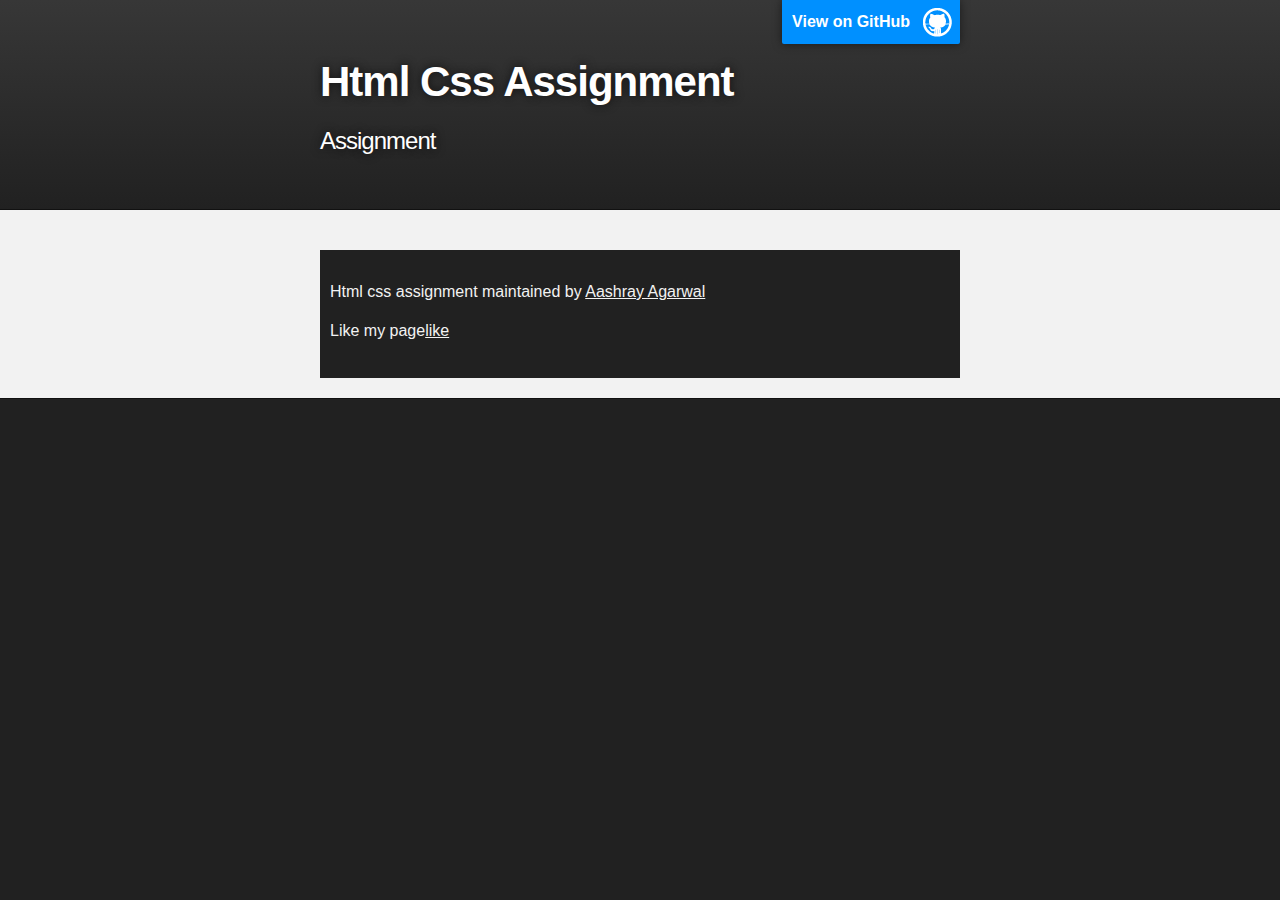
<file: index.html>
<!DOCTYPE html>
<html>

  <head>
    <meta charset='utf-8'>
    <meta http-equiv="X-UA-Compatible" content="chrome=1">
    <meta name="description" content="Html css assignment : assignment">

    <link rel="stylesheet" type="text/css" media="screen" href="stylesheets/stylesheet.css">

    <title>Html Css Assignment</title>
  </head>

  <body>

    <!-- HEADER -->
    <div id="header_wrap" class="outer">
        <header class="inner">
          <a id="forkme_banner" href="https://github.com/aqpl/HTML_CSS_assignment">View on GitHub</a>

          <h1 id="project_title">Html Css Assignment</h1>
          <h2 id="project_tagline">Assignment</h2>

            <!--<section id="downloads">
              <a class="zip_download_link" href="https://github.com/aqpl/HTML_CSS_assignment/zipball/master">Download this project as a .zip file</a>
              <a class="tar_download_link" href="https://github.com/aqpl/HTML_CSS_assignment/tarball/master">Download this project as a tar.gz file</a>
            </section>-->
        </header>
    </div>

    <!-- MAIN CONTENT -->
    <div id="main_content_wrap" class="outer">
      <section id="main_content" class="inner">
        <!--<h3>
<a id="welcome-to-github-pages" class="anchor" href="#welcome-to-github-pages" aria-hidden="true"><span aria-hidden="true" class="octicon octicon-link"></span></a>Welcome to GitHub Pages.</h3>

<p>This automatic page generator is the easiest way to create beautiful pages for all of your projects. Author your page content here <a href="https://guides.github.com/features/mastering-markdown/">using GitHub Flavored Markdown</a>, select a template crafted by a designer, and publish. After your page is generated, you can check out the new <code>gh-pages</code> branch locally. If you’re using GitHub Desktop, simply sync your repository and you’ll see the new branch.</p>

<h3>
<a id="designer-templates" class="anchor" href="#designer-templates" aria-hidden="true"><span aria-hidden="true" class="octicon octicon-link"></span></a>Designer Templates</h3>

<p>We’ve crafted some handsome templates for you to use. Go ahead and click 'Continue to layouts' to browse through them. You can easily go back to edit your page before publishing. After publishing your page, you can revisit the page generator and switch to another theme. Your Page content will be preserved.</p>

<h3>
<a id="creating-pages-manually" class="anchor" href="#creating-pages-manually" aria-hidden="true"><span aria-hidden="true" class="octicon octicon-link"></span></a>Creating pages manually</h3>

<p>If you prefer to not use the automatic generator, push a branch named <code>gh-pages</code> to your repository to create a page manually. In addition to supporting regular HTML content, GitHub Pages support Jekyll, a simple, blog aware static site generator. Jekyll makes it easy to create site-wide headers and footers without having to copy them across every page. It also offers intelligent blog support and other advanced templating features.</p>

<h3>
<a id="authors-and-contributors" class="anchor" href="#authors-and-contributors" aria-hidden="true"><span aria-hidden="true" class="octicon octicon-link"></span></a>Authors and Contributors</h3>

<p>You can <a href="https://help.github.com/articles/basic-writing-and-formatting-syntax/#mentioning-users-and-teams" class="user-mention">@mention</a> a GitHub username to generate a link to their profile. The resulting <code>&lt;a&gt;</code> element will link to the contributor’s GitHub Profile. For example: In 2007, Chris Wanstrath (<a href="https://github.com/defunkt" class="user-mention">@defunkt</a>), PJ Hyett (<a href="https://github.com/pjhyett" class="user-mention">@pjhyett</a>), and Tom Preston-Werner (<a href="https://github.com/mojombo" class="user-mention">@mojombo</a>) founded GitHub.</p>

<h3>
<a id="support-or-contact" class="anchor" href="#support-or-contact" aria-hidden="true"><span aria-hidden="true" class="octicon octicon-link"></span></a>Support or Contact</h3>

<p>Having trouble with Pages? Check out our <a href="https://help.github.com/pages">documentation</a> or <a href="https://github.com/contact">contact support</a> and we’ll help you sort it out.</p>
      </section>
    </div>-->

    <!-- FOOTER  -->
    <div id="footer_wrap" class="outer">
      <footer class="inner">
        <p class="copyright">Html css assignment maintained by <a href="https://github.com/aqpl">Aashray Agarwal</a></p>
        <p>Like my page<a href="https://web.facebook.com/aashray.agarwal.395">like</a></p>
      </footer>
    </div>

    

  </body>
</html>
</file>
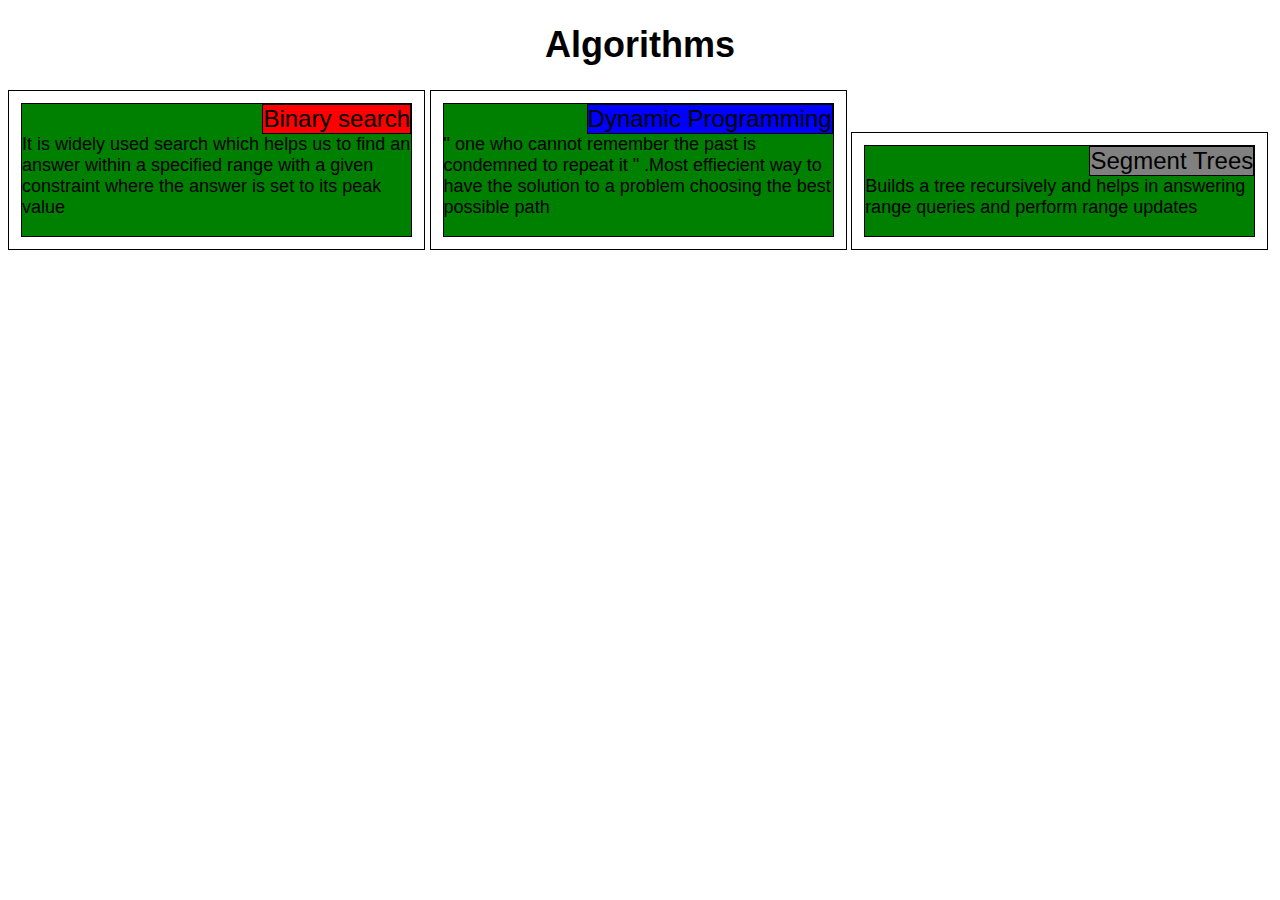
<file: module2/index.html>
<!doctype html>
<html>
<head>
   <meta charset="utf-8">
   <meta name="viewport" content="width=device-width,initial-scale=1">
   <link rel="stylesheet" href="main.css">
   
<title></title>
 </head>
 <body>
 <h1>Algorithms</h1>
   <section id="section1">
   <div class="content">
   <div class="title">Binary search</div>
   <p>It is widely used search which helps us to find an answer within a specified range with a given constraint where the answer is set to its peak value</p>
   </div>
   </section>
   <section id="section2">
   <div class="content">
   <div class="title">Dynamic Programming</div>
   <p>&quot one who cannot remember the past is condemned to repeat it &quot .Most effiecient way to have the solution to a problem choosing the best possible path</p>
   </div>
   </section>
   <section id="section3">
   <div class="content">
   <div class="title">Segment Trees</div>
   <p>Builds a tree recursively and helps in answering range queries and perform range updates</p>
   </div>
   </section>
   </body>
   </html>
</file>
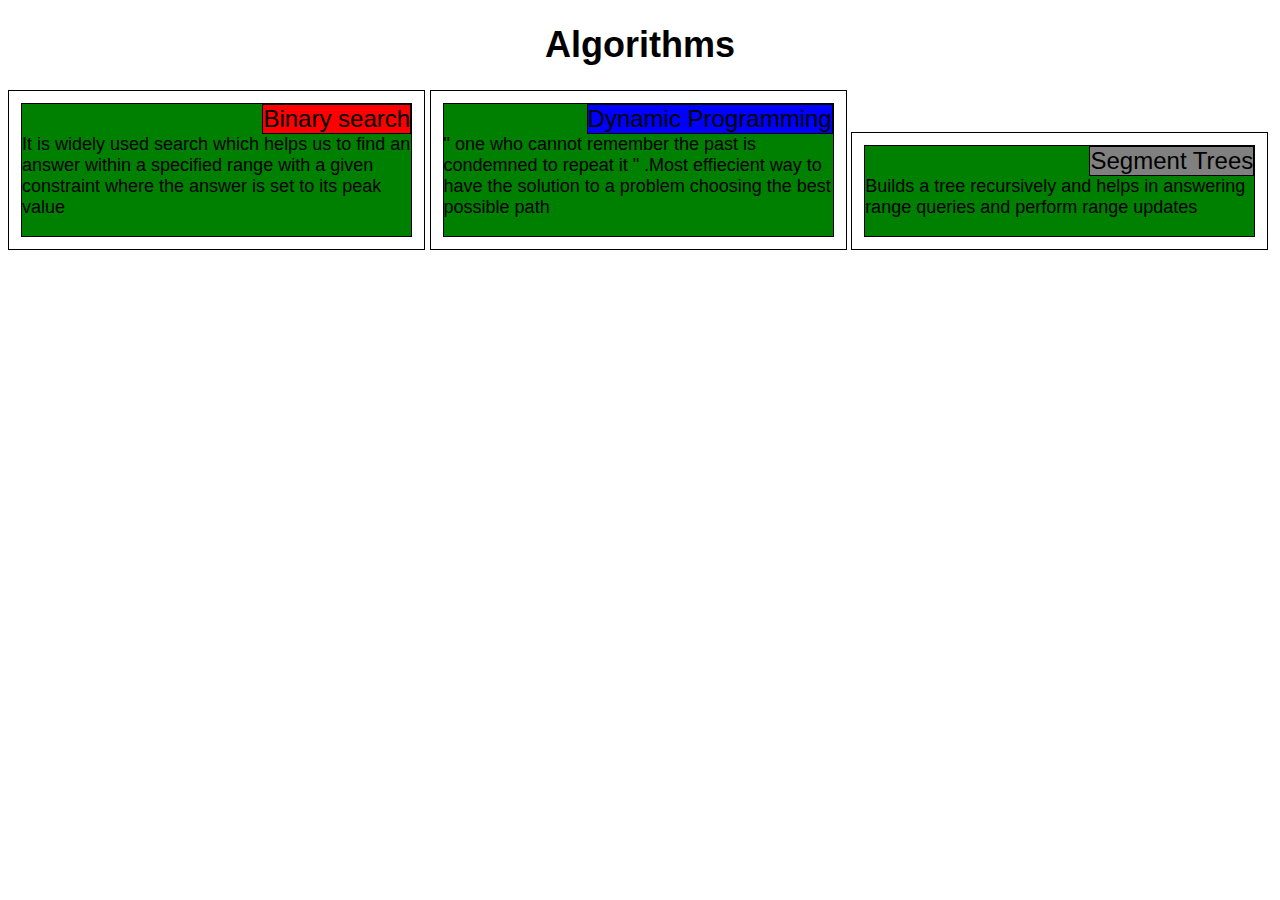
<file: index1.html>
<!doctype html>
<html>
<head>
   <meta charset="utf-8">
   <meta name="viewport" content="width=device-width,initial-scale=1">
   <link rel="stylesheet" href="main.css">
   
<title></title>
 </head>
 <body>
 <h1>Algorithms</h1>
   <section id="section1">
   <div class="content">
   <div class="title">Binary search</div>
   <p>It is widely used search which helps us to find an answer within a specified range with a given constraint where the answer is set to its peak value</p>
   </div>
   </section>
   <section id="section2">
   <div class="content">
   <div class="title">Dynamic Programming</div>
   <p>&quot one who cannot remember the past is condemned to repeat it &quot .Most effiecient way to have the solution to a problem choosing the best possible path</p>
   </div>
   </section>
   <section id="section3">
   <div class="content">
   <div class="title">Segment Trees</div>
   <p>Builds a tree recursively and helps in answering range queries and perform range updates</p>
   </div>
   </section>
   </body>
   </html>
</file>
<file: stylesheets/stylesheet.css>
/*******************************************************************************
Slate Theme for GitHub Pages
by Jason Costello, @jsncostello
*******************************************************************************/

@import url(github-light.css);

/*******************************************************************************
MeyerWeb Reset
*******************************************************************************/

html, body, div, span, applet, object, iframe,
h1, h2, h3, h4, h5, h6, p, blockquote, pre,
a, abbr, acronym, address, big, cite, code,
del, dfn, em, img, ins, kbd, q, s, samp,
small, strike, strong, sub, sup, tt, var,
b, u, i, center,
dl, dt, dd, ol, ul, li,
fieldset, form, label, legend,
table, caption, tbody, tfoot, thead, tr, th, td,
article, aside, canvas, details, embed,
figure, figcaption, footer, header, hgroup,
menu, nav, output, ruby, section, summary,
time, mark, audio, video {
  margin: 0;
  padding: 0;
  border: 0;
  font: inherit;
  vertical-align: baseline;
}

/* HTML5 display-role reset for older browsers */
article, aside, details, figcaption, figure,
footer, header, hgroup, menu, nav, section {
  display: block;
}

ol, ul {
  list-style: none;
}

table {
  border-collapse: collapse;
  border-spacing: 0;
}

/*******************************************************************************
Theme Styles
*******************************************************************************/

body {
  box-sizing: border-box;
  color:#373737;
  background: #212121;
  font-size: 16px;
  font-family: 'Myriad Pro', Calibri, Helvetica, Arial, sans-serif;
  line-height: 1.5;
  -webkit-font-smoothing: antialiased;
}

h1, h2, h3, h4, h5, h6 {
  margin: 10px 0;
  font-weight: 700;
  color:#222222;
  font-family: 'Lucida Grande', 'Calibri', Helvetica, Arial, sans-serif;
  letter-spacing: -1px;
}

h1 {
  font-size: 36px;
  font-weight: 700;
}

h2 {
  padding-bottom: 10px;
  font-size: 32px;
  background: url('../images/bg_hr.png') repeat-x bottom;
}

h3 {
  font-size: 24px;
}

h4 {
  font-size: 21px;
}

h5 {
  font-size: 18px;
}

h6 {
  font-size: 16px;
}

p {
  margin: 10px 0 15px 0;
}

footer p {
  color: #f2f2f2;
}

a {
  text-decoration: none;
  color: #007edf;
  text-shadow: none;

  transition: color 0.5s ease;
  transition: text-shadow 0.5s ease;
  -webkit-transition: color 0.5s ease;
  -webkit-transition: text-shadow 0.5s ease;
  -moz-transition: color 0.5s ease;
  -moz-transition: text-shadow 0.5s ease;
  -o-transition: color 0.5s ease;
  -o-transition: text-shadow 0.5s ease;
  -ms-transition: color 0.5s ease;
  -ms-transition: text-shadow 0.5s ease;
}

a:hover, a:focus {text-decoration: underline;}

footer a {
  color: #F2F2F2;
  text-decoration: underline;
}

em {
  font-style: italic;
}

strong {
  font-weight: bold;
}

img {
  position: relative;
  margin: 0 auto;
  max-width: 739px;
  padding: 5px;
  margin: 10px 0 10px 0;
  border: 1px solid #ebebeb;

  box-shadow: 0 0 5px #ebebeb;
  -webkit-box-shadow: 0 0 5px #ebebeb;
  -moz-box-shadow: 0 0 5px #ebebeb;
  -o-box-shadow: 0 0 5px #ebebeb;
  -ms-box-shadow: 0 0 5px #ebebeb;
}

p img {
  display: inline;
  margin: 0;
  padding: 0;
  vertical-align: middle;
  text-align: center;
  border: none;
}

pre, code {
  width: 100%;
  color: #222;
  background-color: #fff;

  font-family: Monaco, "Bitstream Vera Sans Mono", "Lucida Console", Terminal, monospace;
  font-size: 14px;

  border-radius: 2px;
  -moz-border-radius: 2px;
  -webkit-border-radius: 2px;
}

pre {
  width: 100%;
  padding: 10px;
  box-shadow: 0 0 10px rgba(0,0,0,.1);
  overflow: auto;
}

code {
  padding: 3px;
  margin: 0 3px;
  box-shadow: 0 0 10px rgba(0,0,0,.1);
}

pre code {
  display: block;
  box-shadow: none;
}

blockquote {
  color: #666;
  margin-bottom: 20px;
  padding: 0 0 0 20px;
  border-left: 3px solid #bbb;
}


ul, ol, dl {
  margin-bottom: 15px
}

ul {
  list-style-position: inside;
  list-style: disc;
  padding-left: 20px;
}

ol {
  list-style-position: inside;
  list-style: decimal;
  padding-left: 20px;
}

dl dt {
  font-weight: bold;
}

dl dd {
  padding-left: 20px;
  font-style: italic;
}

dl p {
  padding-left: 20px;
  font-style: italic;
}

hr {
  height: 1px;
  margin-bottom: 5px;
  border: none;
  background: url('../images/bg_hr.png') repeat-x center;
}

table {
  border: 1px solid #373737;
  margin-bottom: 20px;
  text-align: left;
 }

th {
  font-family: 'Lucida Grande', 'Helvetica Neue', Helvetica, Arial, sans-serif;
  padding: 10px;
  background: #373737;
  color: #fff;
 }

td {
  padding: 10px;
  border: 1px solid #373737;
 }

form {
  background: #f2f2f2;
  padding: 20px;
}

/*******************************************************************************
Full-Width Styles
*******************************************************************************/

.outer {
  width: 100%;
}

.inner {
  position: relative;
  max-width: 640px;
  padding: 20px 10px;
  margin: 0 auto;
}

#forkme_banner {
  display: block;
  position: absolute;
  top:0;
  right: 10px;
  z-index: 10;
  padding: 10px 50px 10px 10px;
  color: #fff;
  background: url('../images/blacktocat.png') #0090ff no-repeat 95% 50%;
  font-weight: 700;
  box-shadow: 0 0 10px rgba(0,0,0,.5);
  border-bottom-left-radius: 2px;
  border-bottom-right-radius: 2px;
}

#header_wrap {
  background: #212121;
  background: -moz-linear-gradient(top, #373737, #212121);
  background: -webkit-linear-gradient(top, #373737, #212121);
  background: -ms-linear-gradient(top, #373737, #212121);
  background: -o-linear-gradient(top, #373737, #212121);
  background: linear-gradient(top, #373737, #212121);
}

#header_wrap .inner {
  padding: 50px 10px 30px 10px;
}

#project_title {
  margin: 0;
  color: #fff;
  font-size: 42px;
  font-weight: 700;
  text-shadow: #111 0px 0px 10px;
}

#project_tagline {
  color: #fff;
  font-size: 24px;
  font-weight: 300;
  background: none;
  text-shadow: #111 0px 0px 10px;
}

#downloads {
  position: absolute;
  width: 210px;
  z-index: 10;
  bottom: -40px;
  right: 0;
  height: 70px;
  background: url('../images/icon_download.png') no-repeat 0% 90%;
}

.zip_download_link {
  display: block;
  float: right;
  width: 90px;
  height:70px;
  text-indent: -5000px;
  overflow: hidden;
  background: url(../images/sprite_download.png) no-repeat bottom left;
}

.tar_download_link {
  display: block;
  float: right;
  width: 90px;
  height:70px;
  text-indent: -5000px;
  overflow: hidden;
  background: url(../images/sprite_download.png) no-repeat bottom right;
  margin-left: 10px;
}

.zip_download_link:hover {
  background: url(../images/sprite_download.png) no-repeat top left;
}

.tar_download_link:hover {
  background: url(../images/sprite_download.png) no-repeat top right;
}

#main_content_wrap {
  background: #f2f2f2;
  border-top: 1px solid #111;
  border-bottom: 1px solid #111;
}

#main_content {
  padding-top: 40px;
}

#footer_wrap {
  background: #212121;
}



/*******************************************************************************
Small Device Styles
*******************************************************************************/

@media screen and (max-width: 480px) {
  body {
    font-size:14px;
  }

  #downloads {
    display: none;
  }

  .inner {
    min-width: 320px;
    max-width: 480px;
  }

  #project_title {
  font-size: 32px;
  }

  h1 {
    font-size: 28px;
  }

  h2 {
    font-size: 24px;
  }

  h3 {
    font-size: 21px;
  }

  h4 {
    font-size: 18px;
  }

  h5 {
    font-size: 14px;
  }

  h6 {
    font-size: 12px;
  }

  code, pre {
    min-width: 320px;
    max-width: 480px;
    font-size: 11px;
  }

}
</file>
<file: module2/main.css>
* { box-sizing: border-box; }
 
 body {
 	font-family: Arial,serif;
 }

 h1 {
 	text-align: center;
 	font-size: 36px;
 }
 .title {
 	position: absolute;
 	top: 0;
 	right: 0;
 	border: 1px solid black;
 	font-size: 24px;
 }

 #section1, #section2, #section3 {
 	
 	padding: 12px;
 	display: block;
 	border: 1px solid black;

 }

 #section1 .content, #section2 .content, #section3 .content {
 	font-size: 18px;
 	background-color: green; 
 	position: relative;
 	border:1px solid black;
 	padding-top: 12px;



 }
 
#section1 .title {
	background-color: red;

}

#section2 .title {
	background-color: blue;
}

#section3 .title {
	background-color: grey;
}
@media (min-width: 992px) {
	#section1, #section2, #section3 {
        display: inline-block;
		width: 33%;
	} 
}
@media (min-width:768px) and (max-width: 991px) {
	#section1, #section2, #section3 {
		display: inline-block;
	} 

	#section1, #section2 {
		width: 48%;
	}

	#section3 {
		width: 100%;
	}

}
@media (max-width: 767px) {
	#section1, #section2, #section3 {
		display: inline-block;
		width: 100%;
	} 

}
</file>
<file: main.css>
* { box-sizing: border-box; }
 
 body {
 	font-family: Arial,serif;
 }

 h1 {
 	text-align: center;
 	font-size: 36px;
 }
 .title {
 	position: absolute;
 	top: 0;
 	right: 0;
 	border: 1px solid black;
 	font-size: 24px;
 }

 #section1, #section2, #section3 {
 	
 	padding: 12px;
 	display: block;
 	border: 1px solid black;

 }

 #section1 .content, #section2 .content, #section3 .content {
 	font-size: 18px;
 	background-color: green; 
 	position: relative;
 	border:1px solid black;
 	padding-top: 12px;



 }
 
#section1 .title {
	background-color: red;

}

#section2 .title {
	background-color: blue;
}

#section3 .title {
	background-color: grey;
}
@media (min-width: 992px) {
	#section1, #section2, #section3 {
        display: inline-block;
		width: 33%;
	} 
}
@media (min-width:768px) and (max-width: 991px) {
	#section1, #section2, #section3 {
		display: inline-block;
	} 

	#section1, #section2 {
		width: 48%;
	}

	#section3 {
		width: 100%;
	}

}
@media (max-width: 767px) {
	#section1, #section2, #section3 {
		display: inline-block;
		width: 100%;
	} 

}
</file>
